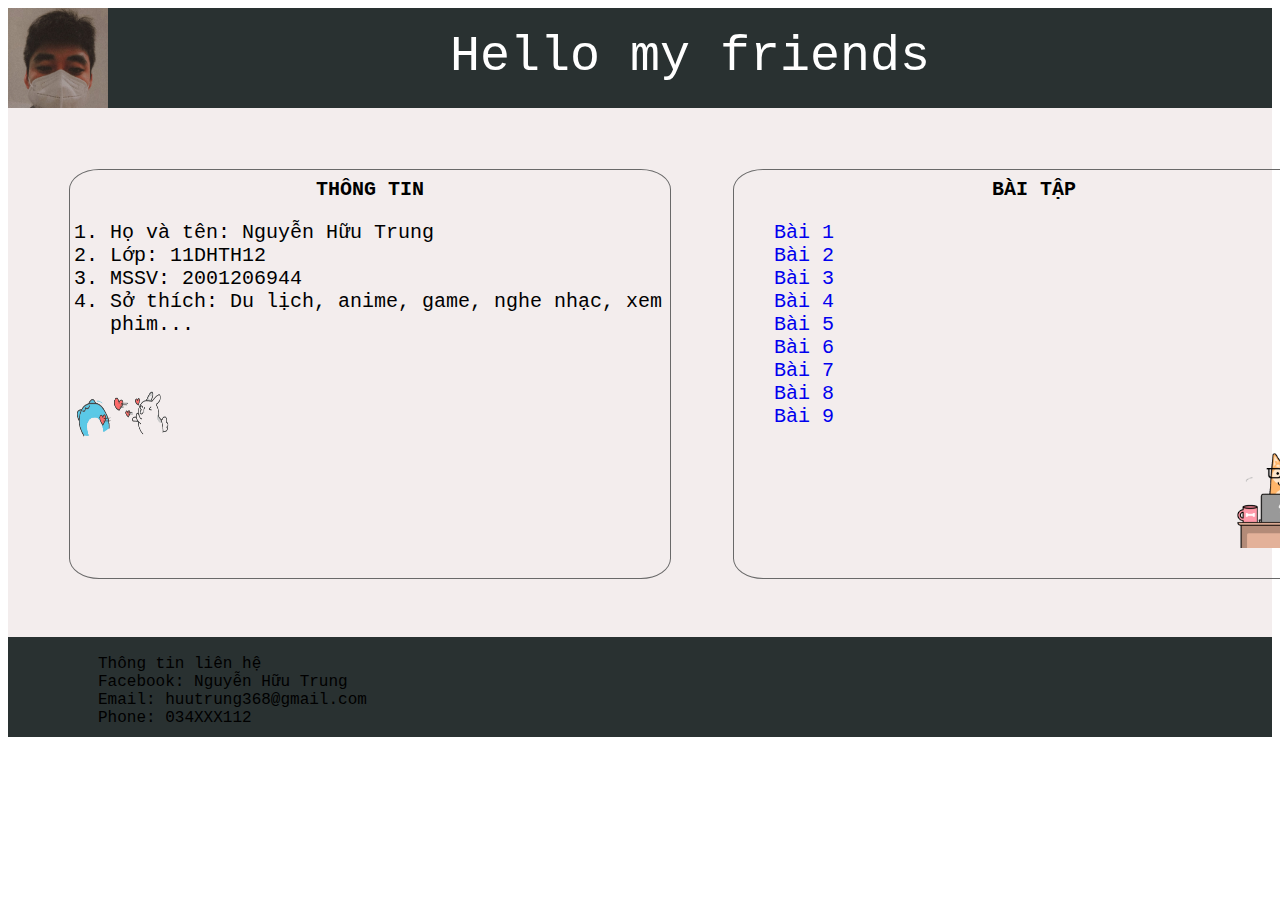
<file: NguyenHuuTrung_2001206944/index.html>
<!DOCTYPE html>
<html lang="en">
<head>
    <meta charset="UTF-8">
    <meta http-equiv="X-UA-Compatible" content="IE=edge">
    <meta name="viewport" content="width=device-width, initial-scale=1.0">
    <title>Document</title>
</head>
<link rel="stylesheet" href="mystyle.css/index.css">

<body>
    <div id="container">
            <div class="header">
                <img src="img/vuong.jpg" alt="">
                <span style="font-size: 50px; padding-top:20px; display: block; text-align: center;"> Hello my friends </span>    
            </div>
       
            <!-- phan content -->
            <div class="contents topic">
                    <table cellspacing="60 " align="center">
                        <tr>
                             <td> <div class="box" style="padding-top: 8px; "> <span style="font-weight:800;"> THÔNG TIN </span> <br>
                                <ol style=" text-align: left;">
                                    <li>Họ và tên: Nguyễn Hữu Trung </li>
                                    <li>Lớp: 11DHTH12 </li>
                                    <li>MSSV: 2001206944</li>
                                    <li>Sở thích: Du lịch, anime, game, nghe nhạc, xem phim...</li>
                                    
                                </ol>
                                <img src="img/cutegif-unscreen.gif" alt="" >
                             </div>
                           
                            </td>

                             <td>
                                 <div class="box" style="padding-top: 8px;"> <span style="font-weight:800" > BÀI TẬP </span> <br> 
                                <ol style="list-style-type: none; text-align: justify;" >
                                    <li><a href="Bai1.html" target="_blank" rel="noopener noreferrer"> Bài 1</a></li>
                                    <li><a href="Bai2.html" target="_blank" rel="noopener noreferrer"> Bài 2</a> </li>
                                    <li> <a href="Bai3.html" target="_blank" rel="noopener noreferrer"> Bài 3</a> </li>
                                    <li> <a href="Bai4.html" target="_blank" rel="noopener noreferrer"> Bài 4</a></li>
                                    <li> <a href="Bai5.html" target="_blank" rel="noopener noreferrer">Bài 5</a> </li>
                                    <li> <a href="Bai6.html" target="_blank" rel="noopener noreferrer"> Bài 6</a> </li>
                                    <li> <a href="Bai7.html" target="_blank" rel="noopener noreferrer"> Bài 7</a></li>
                                    <li> <a href="Bai8.html" target="_blank" rel="noopener noreferrer">Bài 8</a> </li>
                                    <li> <a href="Bai9.html" target="_blank" rel="noopener noreferrer"> Bài 9</a> </li>
                                    
                                    
                                 </ol>
                                 <img src="img/doggif.gif" alt="" style=" float:right"> 
                                 </div>
                            </td>
                        </tr>
                    </table>
            </div>
              <!-- ket thuc phan content -->
            <div class="footer">
                <br>
                Thông tin liên hệ <br>
                <b>Facebook:</b>  <a href="https://www.facebook.com/khongbietnua66666/" target="_blank" rel="noopener noreferrer" style="text-decoration: none; color:black"> Nguyễn Hữu Trung</a> <br>
                <b> Email:</b> huutrung368@gmail.com <br>
                <b>Phone:</b>  034XXX112
            </div>

    </div>




</body>
</html>
</file>
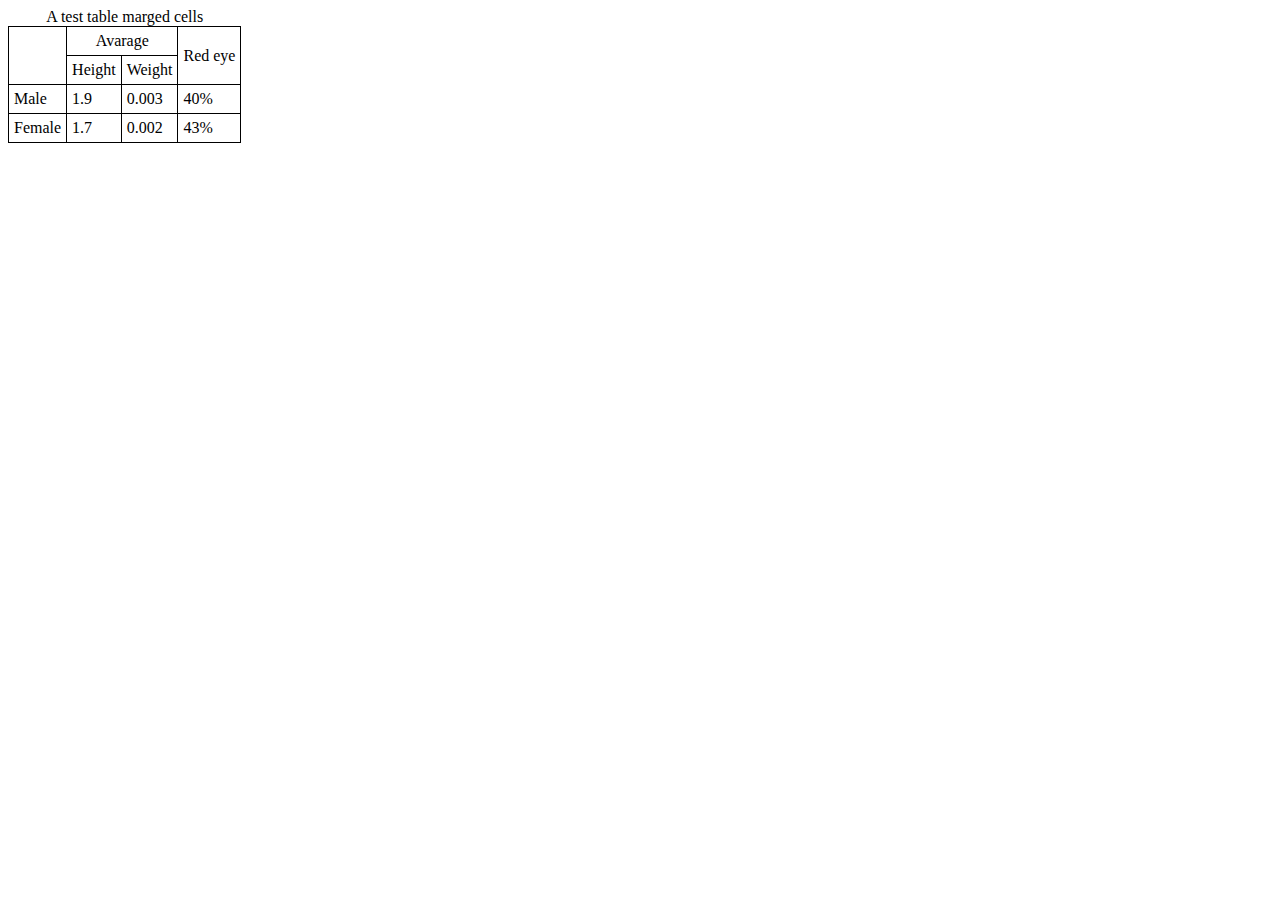
<file: NguyenHuuTrung_2001206944/Bai1.html>
<!DOCTYPE html>
<html lang="en">
<head>
    <meta charset="UTF-8">
    <meta http-equiv="X-UA-Compatible" content="IE=edge">
    <meta name="viewport" content="width=device-width, initial-scale=1.0">
    <title>Bai 1</title>
    <link rel="stylesheet" href="mystyle.css/bai1.css">
</head>
<body>
    <div>
        <table border="1" cellpadding="5">
            <caption align="top">A test table marged cells</caption>
            <tr style="text-align: center">
                <td rowspan="2"></td>
                <td colspan="2">Avarage</td>
        
                <td rowspan="2">Red eye</td>
            </tr>
            <tr>
                <td>Height</td>
                <td>Weight</td>
                  
            </tr>
            <tr>
                <td>Male</td>
                <td>1.9</td>
                <td>0.003</td>
                <td>40%</td>
            </tr>
            <tr>
                <td>Female</td>
                <td>1.7</td>
                <td>0.002</td>
                <td>43%</td>
            </tr>
        </table>
    </div>
   
</body>
</html>
</file>
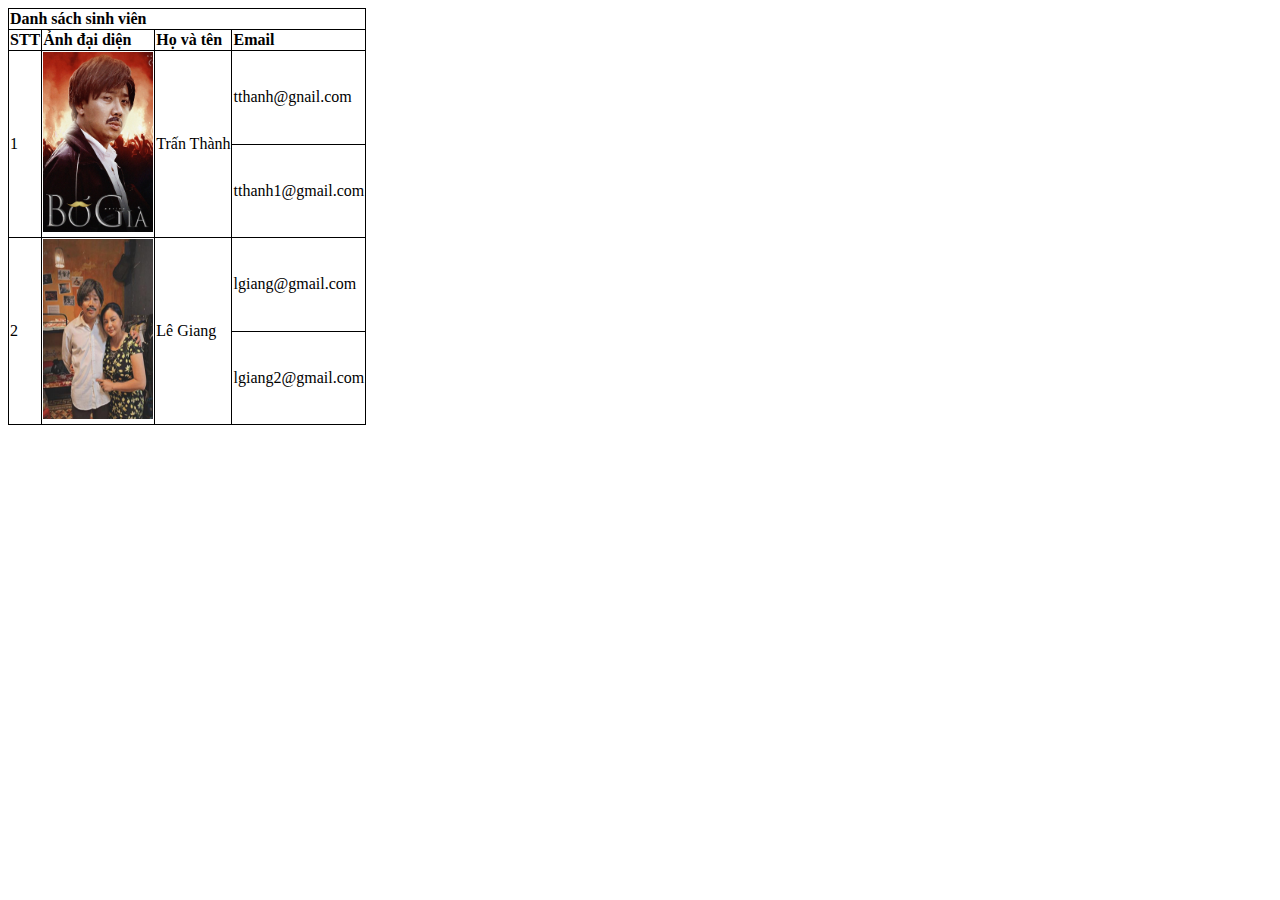
<file: NguyenHuuTrung_2001206944/Bai2.html>
<!DOCTYPE html>
<html lang="en">
<head>
    <meta charset="UTF-8">
    <meta http-equiv="X-UA-Compatible" content="IE=edge">
    <meta name="viewport" content="width=device-width, initial-scale=1.0">
    <title>Bai 2</title>
    <link rel="stylesheet" href="mystyle.css/bai2.css">
</head>
<body>
    <table border="1">
        <tr>
            <td colspan="4"><b>Danh sách sinh viên</b> </td>
            
        </tr>
        <tr>
            <td> <b>STT</b></td>
            <td><b>Ảnh đại diện</b> </td>
            <td><b>Họ và tên </b> </td>
            <td> <b>Email</b></td>
        </tr>
        <tr>
            <td rowspan="2">1</td>
            <td rowspan="2"> <img src="img/Bố già.jpg" alt=""></td>
            <td rowspan="2"> Trấn Thành </td>
            <td>tthanh@gnail.com</td>
        </tr>
        <tr>
            <td>tthanh1@gmail.com</td>
        </tr>

        <tr>
            <td rowspan="2">2</td>
            <td rowspan="2"> <img src="img/LêGiang.png" alt=""></td>
            <td rowspan="2"> Lê Giang</td>
            <td>lgiang@gmail.com </td>
        </tr>
        <tr>
            <td>lgiang2@gmail.com</td>
           
        </tr>
    </table>
</body>
</html>
</file>
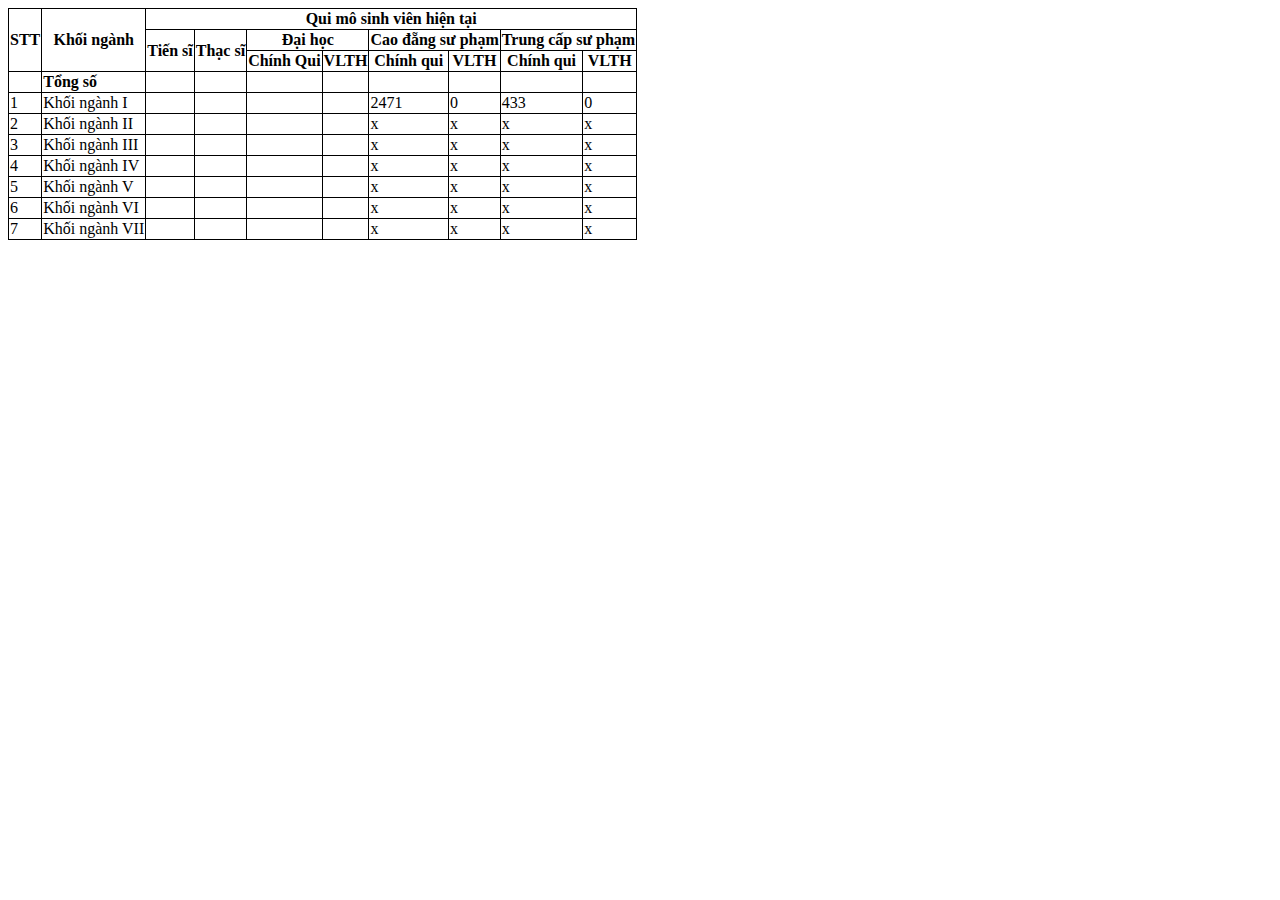
<file: NguyenHuuTrung_2001206944/Bai3.html>
<!DOCTYPE html>
<html lang="en">
<head>
    <meta charset="UTF-8">
    <meta http-equiv="X-UA-Compatible" content="IE=edge">
    <meta name="viewport" content="width=device-width, initial-scale=1.0">
    <title>Bai 3</title>
<link rel="stylesheet" href="mystyle.css/bai3.css">
</head>
<body>
    <table border="2">
        <tr>
            <th rowspan="3">STT</th>
            <th rowspan="3"> Khối ngành</th>
            <th colspan="8">Qui mô sinh viên hiện tại</th>
           
        </tr>
        <tr>
            
            <th rowspan="2"> Tiến sĩ </th>
            <th rowspan="2"> Thạc sĩ</th>
            
            <th colspan="2">Đại học</th>
            <th colspan="2">Cao đẵng sư phạm</th>
            <th colspan="2">Trung cấp sư phạm</th>
        </tr>
        <tr>
            <th>Chính Qui</th>
            <th>VLTH</th>
            <th>Chính qui</th>
            <th>VLTH</th>
            <th>Chính qui</th>
            <th>VLTH</th>
        </tr>
        <tr>
            <td></td>
            <td> <b>Tổng số</b> </td>
            <td></td>
            <td></td>
            <td></td>
            <td></td>
            <td></td>
            <td></td>
            <td></td>
            <td></td>
        </tr>
        <tr>
            <td>1</td>
            <td>Khối ngành I</td>
            <td></td>
            <td></td>
            <td></td>
            <td></td>
            <td>2471</td>
            <td>0</td>
            <td>433</td>
            <td>0</td>
        </tr>
        <tr>
            <td>2</td>
            <td>Khối ngành II</td>
            <td></td>
            <td></td>
            <td></td>
            <td></td>
            <td>x</td>
            <td>x</td>
            <td>x</td>
            <td>x</td>
        </tr>
        <tr>
            <td>3</td>
            <td>Khối ngành III</td>
            <td></td>
            <td></td>
            <td></td>
            <td></td>
            <td>x</td>
            <td>x</td>
            <td>x</td>
            <td>x</td>
        </tr>
        <tr>
            <td>4</td>
            <td>Khối ngành IV</td>
            <td></td>
            <td></td>
            <td></td>
            <td></td>
            <td>x</td>
            <td>x</td>
            <td>x</td>
            <td>x</td>
        </tr>
        <tr>
            <td>5</td>
            <td>Khối ngành V</td>
            <td></td>
            <td></td>
            <td></td>
            <td></td>
            <td>x</td>
            <td>x</td>
            <td>x</td>
            <td>x</td>
        </tr>
        <tr>
            <td>6</td>
            <td>Khối ngành VI</td>
            <td></td>
            <td></td>
            <td></td>
            <td></td>
            <td>x</td>
            <td>x</td>
            <td>x</td>
            <td>x</td>
        </tr>
        <tr>
            <td>7</td>
            <td>Khối ngành VII</td>
            <td></td>
            <td></td>
            <td></td>
            <td></td>
            <td>x</td>
            <td>x</td>
            <td>x</td>
            <td>x</td>
        </tr>
       
        </tr>
    </table>
</body>
</html>
</file>
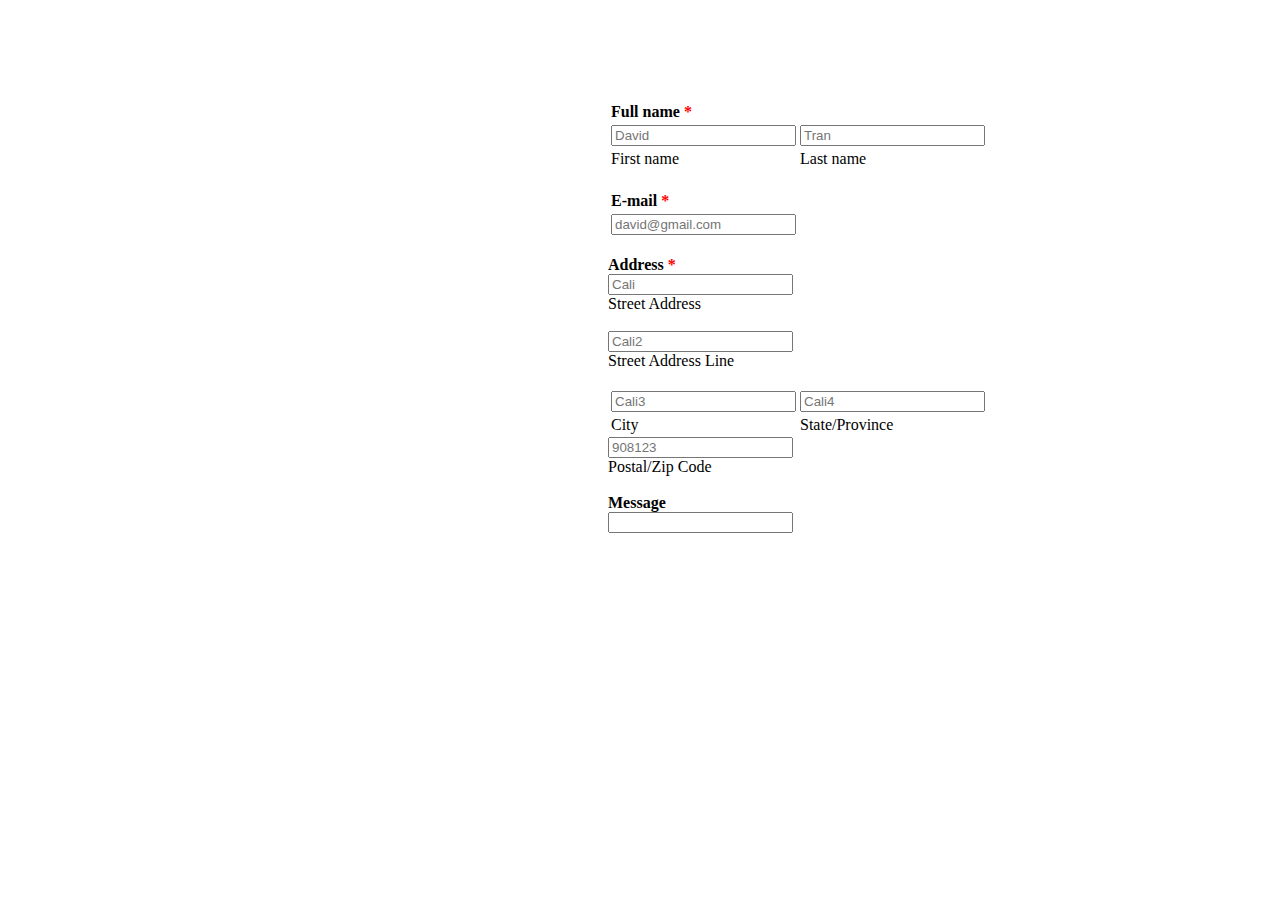
<file: NguyenHuuTrung_2001206944/Bai4.html>
<!DOCTYPE html>
<html lang="en">
<head>
    <meta charset="UTF-8">
    <meta http-equiv="X-UA-Compatible" content="IE=edge">
    <meta name="viewport" content="width=device-width, initial-scale=1.0">
    <title>Bai 4</title>

   <style>
       form{
           margin-left: 600px;
           margin-top: 100px;
           
       }
   </style>
</head>
<body>
    <form action="">
        <table>
            <tr>
                <td> <label for=""> <b> Full name <span style="color: red;">*</span></b> </label>  </td>
                <td> </td>
            </tr>
            <tr>
                <td>  <input type="text" placeholder="David"></td>
                <td><input type="text" placeholder="Tran"></td>
            </tr>
            <tr>
                <td> First name</td>
                <td> Last name</td>
            </tr>

        </table>
        <br>
        <table>
            <tr>
                <td> <label for=""> <b>E-mail <span style="color: red;">*</span></b> </label> </td>
            </tr>
            <tr>
                <td>  <input type="text" placeholder="david@gmail.com">  </td>
            </tr>
        </table>
            <br>

       <label for=""><b>Address <span style="color: red;">*</span></b> </label>  <br>
            <input type="text" placeholder="Cali "> <br>Street Address <br> <br>
            <input type="text" placeholder="Cali2"> <br>Street Address Line <br> <br>
           <table>
               <tr>
                   <td>    <input type="text" placeholder="Cali3"> </td>
                   <td>    <input type="text" placeholder="Cali4"> </td>
               </tr>
               <tr>
                   <td>   City</td>
                   <td> State/Province   </td>
               </tr>
           </table>
        <input type="text" placeholder="908123"> <br> Postal/Zip Code <br> <br>



        
        <label for=""><b>Message </b> </label> <br>
             <input type="text">

    </form>
    
</body>
</html>
</file>
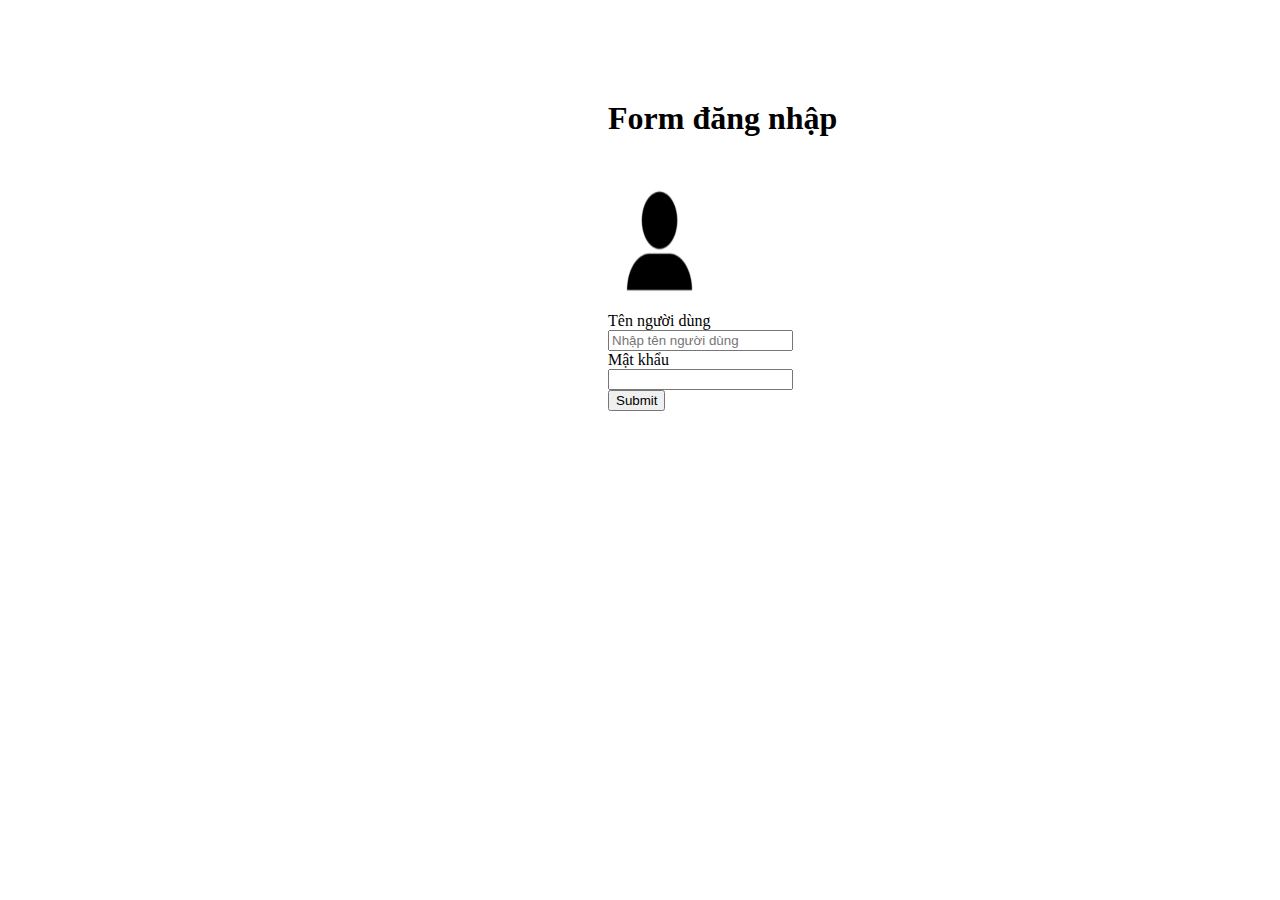
<file: NguyenHuuTrung_2001206944/Bai5.html>
<!DOCTYPE html>
<html lang="en">
<head>
    <meta charset="UTF-8">
    <meta http-equiv="X-UA-Compatible" content="IE=edge">
    <meta name="viewport" content="width=device-width, initial-scale=1.0">
    <title>Bai5</title>
    <style>
        .box{
            margin-left: 600px;
            margin-top: 100px;
        }
        img{
            width: 100px;
            height: 150px;
        }
    </style>
</head>
<body>
    <div class="box">
        <h1>Form đăng nhập</h1>
        <img src="img/Avaterhide.png" alt="">
                <form action="">
                    <label for="">Tên người dùng</label> <br>
                    <input type="text" placeholder="Nhập tên người dùng" > <br>
                    <label for="">Mật khẩu</label> <br>
                    <input type="password" > <br>
                    
                    <input type="submit">
                   
                </form>
    </div>
</body>
</html>
</file>
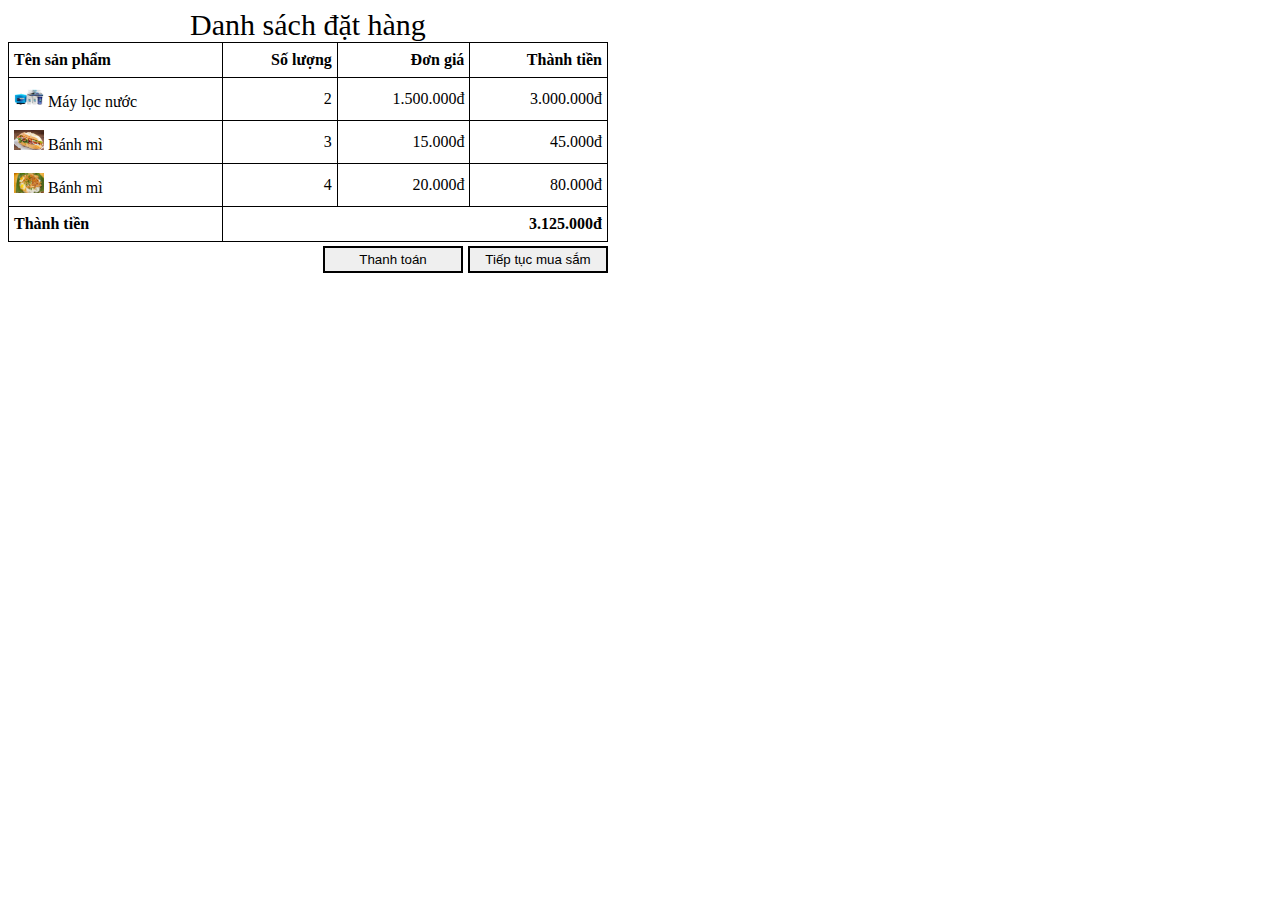
<file: NguyenHuuTrung_2001206944/Bai6.html>
<!DOCTYPE html>
<html lang="en">
<head>
    <meta charset="UTF-8">
    <meta http-equiv="X-UA-Compatible" content="IE=edge">
    <meta name="viewport" content="width=device-width, initial-scale=1.0">
    <title>Bai6</title>
    <link rel="stylesheet" href="mystyle.css/bai6.css">
</head>
<body>
    <div class="box">
        <table  cellpadding="5" width="600px" height="200px" border="1" style="text-align: right   ;">
            <caption style="font-size: 30px; font-weight: 400;">Danh sách đặt hàng</caption>
            <tr>
                <th >  <span style="float: left;"> Tên sản phẩm</span> </th>
                <th>Số lượng</th>
                <th>Đơn giá </th>
                <th>Thành tiền</th>
            </tr>
            <tr>
                <td>    <span style="float: left;">  <img src="img/Maylocnuoc.jpg" alt=""> Máy lọc nước </span>  </td>
                <td> 2</td>
                <td>1.500.000đ</td>
                <td>3.000.000đ</td>
            </tr>
            <tr>
                <td>   <span style="float: left;"> <img src="img/banhmi.jpg" alt=""> Bánh mì</span>     </td>
                <td>3</td>
                <td>15.000đ</td>
                <td>45.000đ</td>
            </tr>
            <tr>
                <td>  <span style="float: left;"> <img src="img/xoiga.jpg" alt=""> Bánh mì</span></td>
                <td>4</td>
                <td>20.000đ</td>
                <td>80.000đ</td>
            </tr>
            <tr>
                <th>   <span style="float: left;"> Thành tiền</span> </th>
                <th colspan="3">  <span style="float: right;">  3.125.000đ</span></th>           
            </tr>
       </table>
          <input type="submit" value="Tiếp tục mua sắm"> 
          <input type="submit" value="Thanh toán">
        
    </div>
    
</body>
</html>
</file>
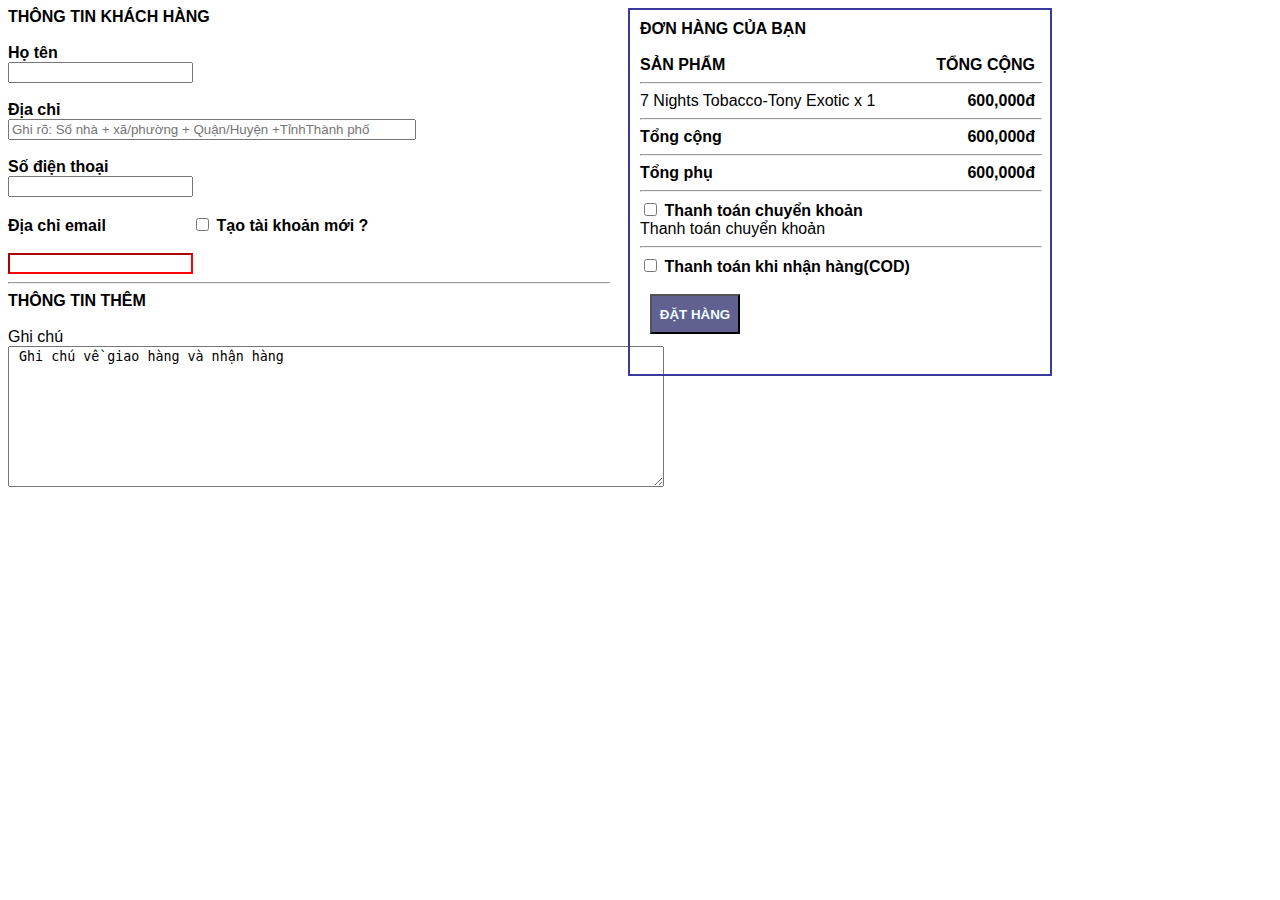
<file: NguyenHuuTrung_2001206944/Bai7.html>
<!DOCTYPE html>
<html lang="en">
<head>
    <meta charset="UTF-8">
    <meta http-equiv="X-UA-Compatible" content="IE=edge">
    <meta name="viewport" content="width=device-width, initial-scale=1.0">
    <title>Document</title>
   <link rel="stylesheet" href="mystyle.css/bai7.css">
</head>
<body>
    <div id="container">
        <div class="left_content">
           
            <form action="">
                   <caption> <b>  THÔNG TIN KHÁCH HÀNG</b>  </caption> <br> <br>
                     <label for="">   <b>Họ tên</b> </label> <br>
                        <input type="text"> <br> <br>
                    <label for="">   <b> Địa chỉ</b> </label> <br>
                        <input style="width:400px" type="text" placeholder="Ghi rõ: Số nhà + xã/phường + Quận/Huyện +TỉnhThành phố"> <br>  <br>
                    <label for=""> <b>Số điện thoại</b> </label> <br>
                        <input type="text"> <br> <br>
                    <label for=""> <b>Địa chỉ email</b> </label>  &emsp; &emsp; &emsp; &emsp; <input type="checkbox"> <b>Tạo tài khoản mới ?</b> <br>  <br>
                    <input type="text" style="border-color: red;">
                   <hr  width="600px" style="float: left;"/>  <br>
                   
                   <caption> <b>  THÔNG TIN THÊM</b>  </caption> <br> <br>
                    Ghi chú <br>
                      
                     <textarea name="info" id="" cols="79" rows="9" style="text-align: left;"> Ghi chú về giao hàng và nhận hàng
                     </textarea>


            </form>
        </div>
        <div class="right_content">
                 <form action="">

                    <caption>  <b> ĐƠN HÀNG CỦA BẠN</b> </caption> <br> <br>
                    <b> SẢN PHẨM</b>  <b style="float: right; margin-right: 5px;" >TỔNG CỘNG</b>
                    <hr  width="400px" style="float: left;"/>  <br>
                    7 Nights Tobacco-Tony Exotic x 1 <b style="float: right; margin-right: 5px;" >600,000đ</b> <br>
                    <hr  width="400px" style="float: left;"/>  <br>
                    <b> Tổng cộng</b>  <b style="float: right; margin-right: 5px;" >600,000đ </b> <br>
                    <hr  width="400px" style="float: left;"/>  <br>
                    <b> Tổng phụ</b>  <b style="float: right; margin-right: 5px;" >600,000đ</b>
                    <hr  width="400px" style="float: left;"/>  <br>
                    <input type="checkbox"> <b>Thanh toán chuyển khoản</b>  <br>
                    Thanh toán chuyển khoản <br>
                    <hr  width="400px" style="float: left;"/>  <br>
                    <input type="checkbox"> <b>Thanh toán khi nhận hàng(COD)</b>  <br>
                    <br>
                        <input type="submit" value="ĐẶT HÀNG" id=""  > 
                 </form>
        </div>
    </div>
</body>
</html>
</file>
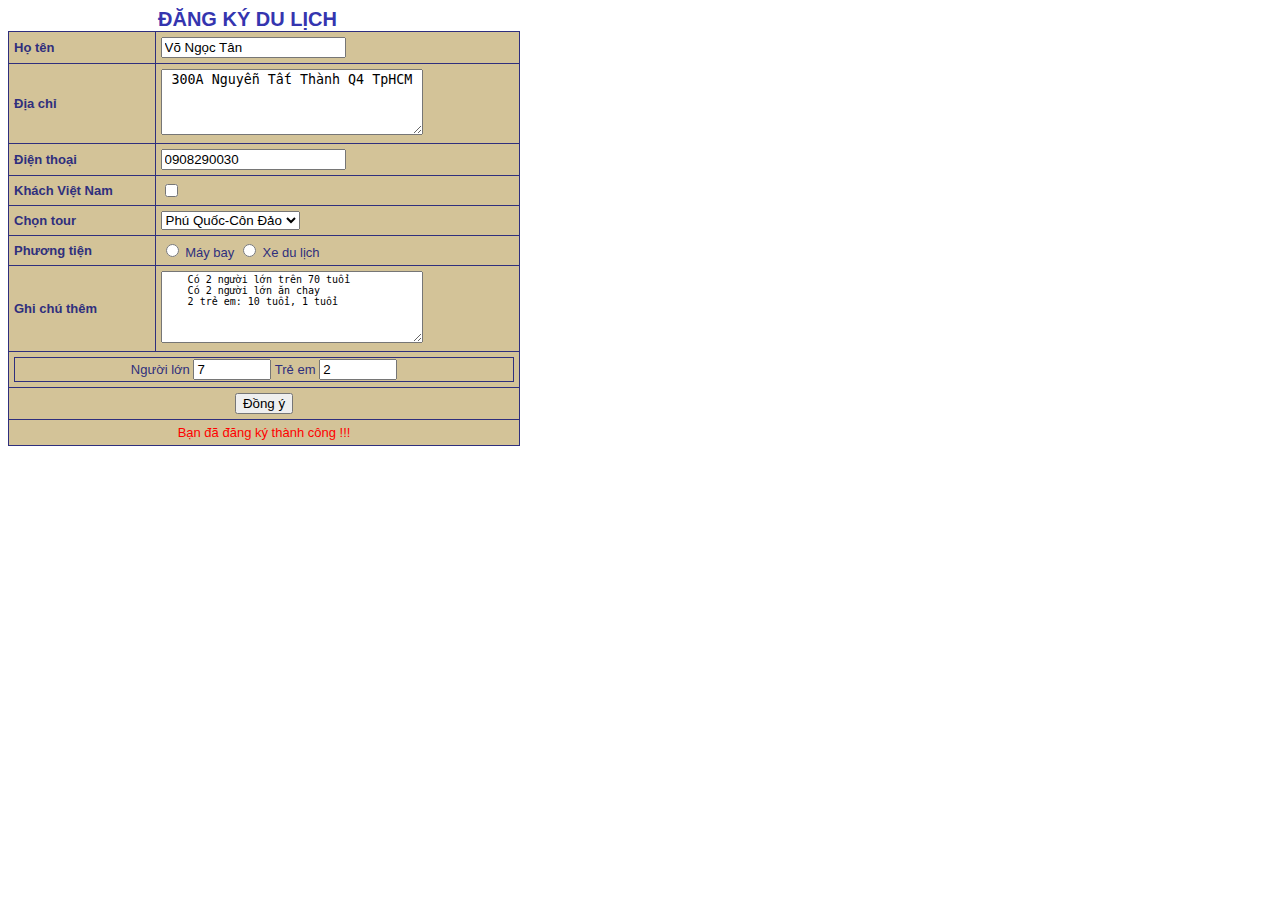
<file: NguyenHuuTrung_2001206944/Bai8.html>
<!DOCTYPE html>
<html lang="en">
<head>
    <meta charset="UTF-8">
    <meta http-equiv="X-UA-Compatible" content="IE=edge">
    <meta name="viewport" content="width=device-width, initial-scale=1.0">
    <title>Bai8</title>
   <link rel="stylesheet" href="mystyle.css/bai8.css">
</head>
<body>
    <div class="header">ĐĂNG KÝ DU LỊCH</div>
    <table border="1" cellpadding="5">
        <tr>
            <th>Họ tên</th>
            <td> <input type="text" value="Võ Ngọc Tân"> </td>
        </tr>
        <tr>
            <th>Địa chỉ</th>
            <td> <textarea name="" id="" cols="30" rows="4" > 300A Nguyễn Tất Thành Q4 TpHCM</textarea>  </td>
        </tr>
        <tr>
            <th>Điện thoại</th>
            <td> <input type="text" value="0908290030"> </td>
        </tr>
        <tr>
            <th>Khách Việt Nam</th>
            <td> <input type="checkbox"></td>
        </tr>
        <tr>
            <th>Chọn tour</th>
            <td> <select name="" id="">
                <option value="">Phú Quốc-Côn Đảo</option>
                <option value="">Đà Lạc</option> 
                <option value="">Vũng Tàu</option>
            </select>
            
            </td>
        </tr>
        <tr >
            <th> Phương tiện</th>
            <td> <input type="radio"> Máy bay <input type="radio"> Xe du lịch</td>
          
        </tr>
        <tr>
            <th>Ghi chú thêm</th>
            <td>
            <textarea name="" id="" cols="40" rows="6" style="font-size: 10px;">
    Có 2 người lớn trên 70 tuổi
    Có 2 người lớn ăn chay
    2 trẻ em: 10 tuổi, 1 tuổi
            </textarea>

            </td>
        </tr>
        <tr style="text-align: center;">
            <td colspan="2">   
                
                 <table  border="1">
                    <tr style="text-align: center; ">
                        <td>Người lớn <input type="text" value="7" style="width: 70px; "> Trẻ em <input type="text" value="2" style="width: 70px;"></td> 
                        
                    </tr>
    
                </table> 
            </td>
        </tr>
           
      
        <tr style="text-align: center;">
            <td colspan="2"> <input type="submit" value="Đồng ý"></td>
           
        </tr>
        <tr>
            <td colspan="2" style="text-align: center;" >  <span style="color: red;"> Bạn đã đăng ký thành công !!!</span> </td>
        </tr>
      
    </table>
</body>
</html>
</file>
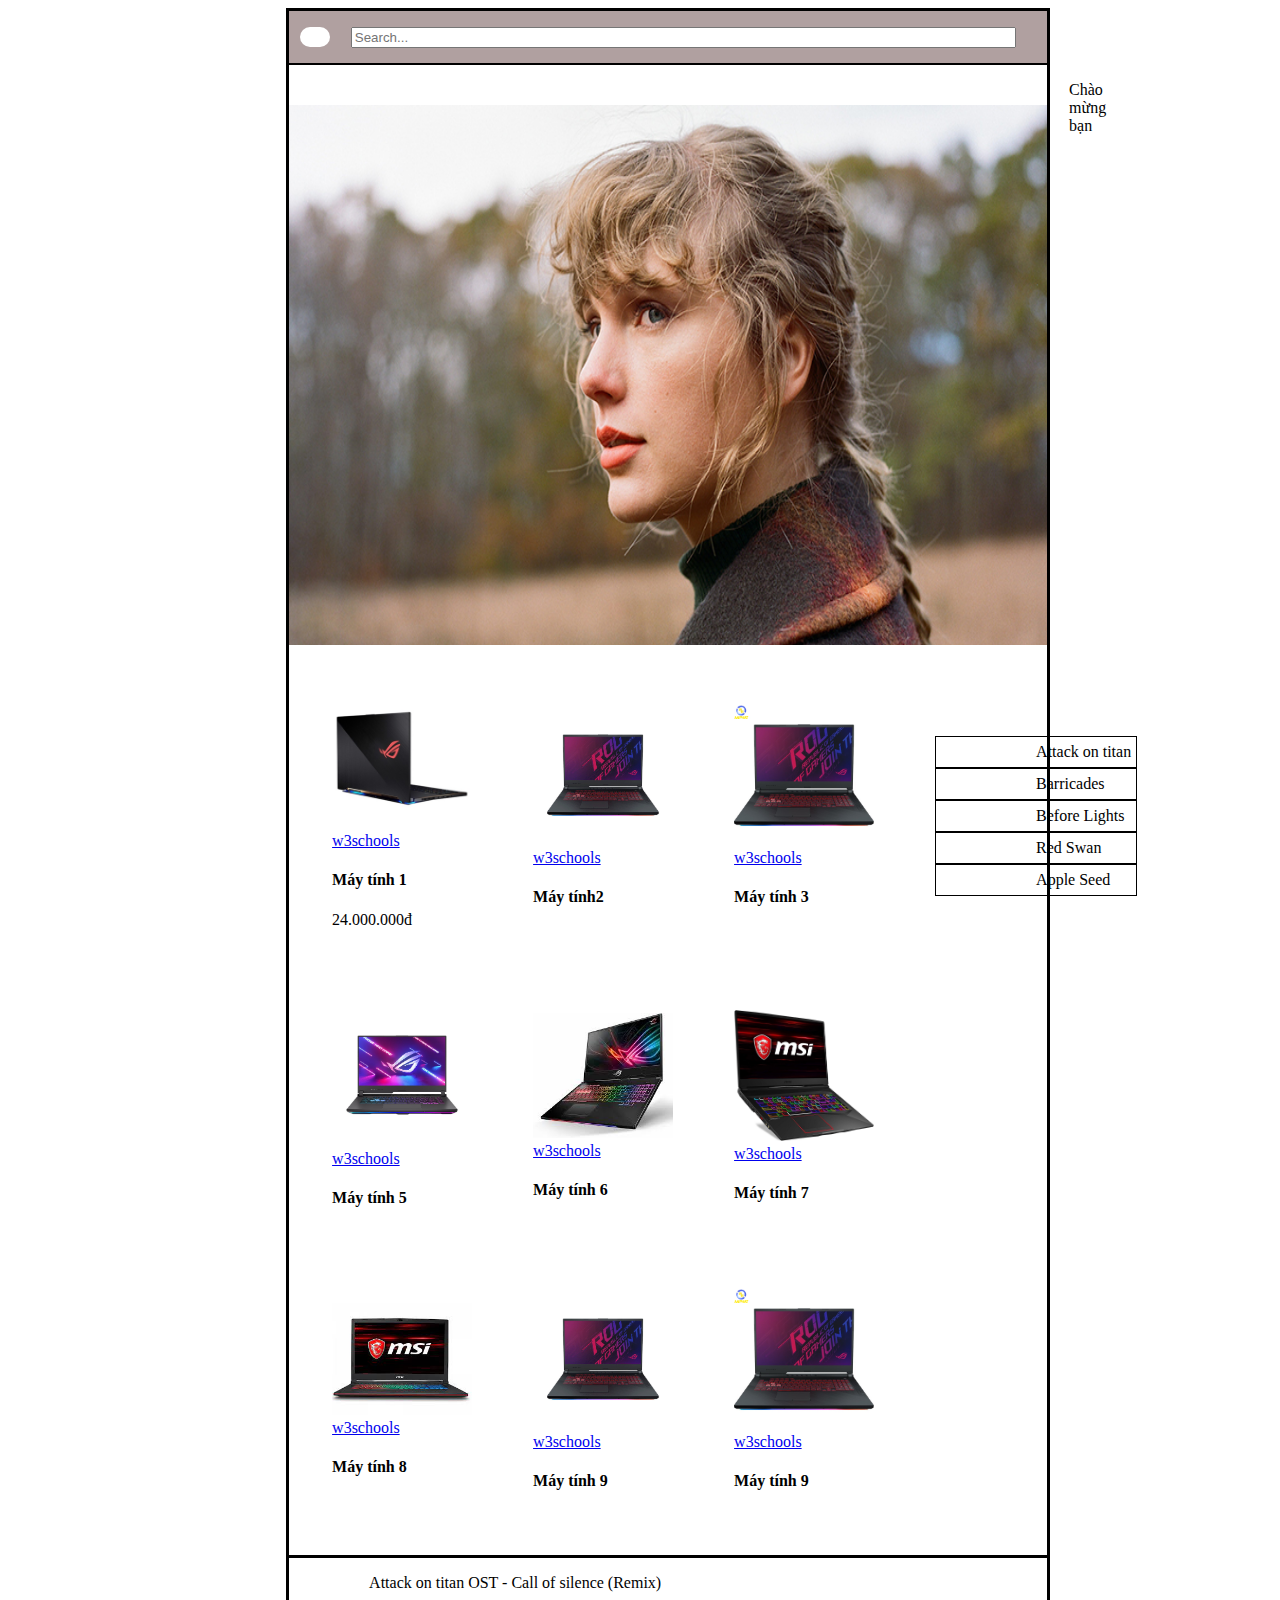
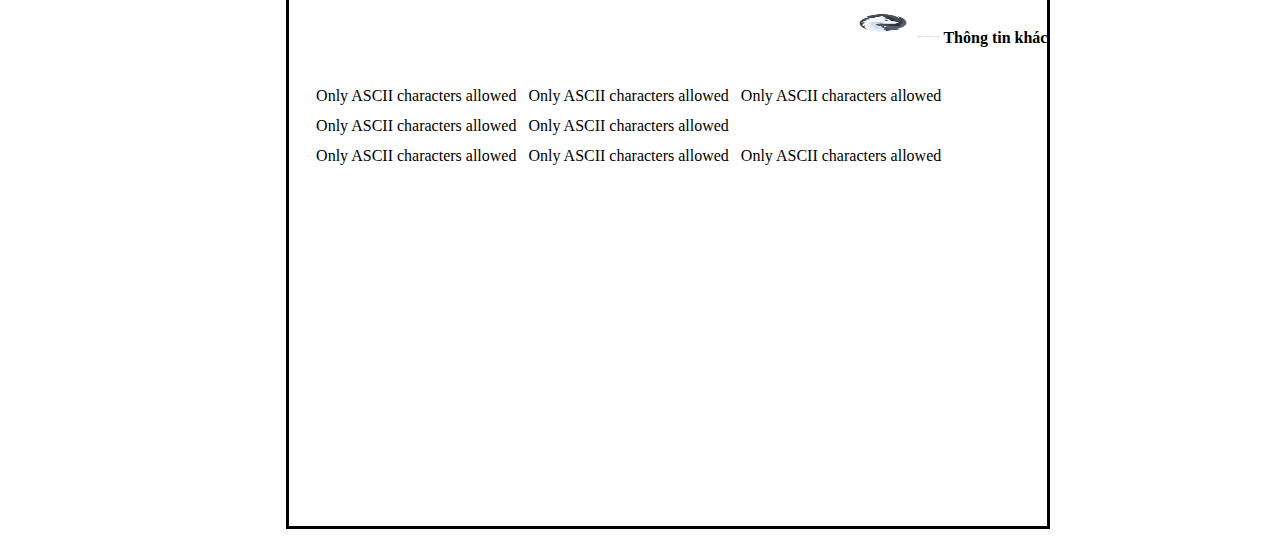
<file: NguyenHuuTrung_2001206944/Bai9.html>
<!doctype html>
<html lang="en">
<head>
    <meta charset="UTF-8" >
    <meta name="viewport" content="width=device-width, initial-scale=1.0">
    <title>bai9</title>
    <link rel="stylesheet" href="mystyle.css/bai9.css">
    
</head>
<body>
    <div class = "container">
        <div class = "navbar">
            <div class = "radio">
                <p></p>
            </div>
            <div class = "search">
                <input type = "text" alt = "" size = "80%" placeholder = "Search..."/>
            </div>
            <div class = "button">
                <i  style="font-size:24px; background-color: #000;"></i>
            </div>
        </div>

        <div class = "nav2">
            <div class = "icon">

            </div>
            <div class = "right-text">
                <p>Chào mừng bạn</p>
            </div>
        </div>

        <div class = "ad">
            <img src="img/ts.jpg" alt=""/>
        </div>

        <div class = "table">
            <table cellspacing = 25 cellpadding = 18>
                <tr>
                    <td>
                        <img src="img/pc1.png" alt=""/>
                        <a href = "#" alt = "">w3schools</a>
                        <h4>Máy tính 1</h4>
                        <p> 24.000.000đ</p>
                    </td>

                    <td>
                        <img src="img/pc2.png" alt = ""/>
                        <a href = "#" alt = "">w3schools</a>
                        <h4>Máy tính2</h4>
                       
                    </td>

                    <td>
                        <img src="img/pc3.jpg" alt = ""/>
                        <a href = "#" alt = "">w3schools</a>
                        <h4>Máy tính 3</h4>
                       
                    </td>

                    <td>
                        <div class = "box">
                            <p>Attack on titan</p>
                        </div>

                        <div class = "box">
                            <p>Barricades</p>
                        </div>

                        <div class = "box">
                            <p>Before Lights</p>
                        </div>

                        <div class = "box">
                            <p>Red Swan</p>
                        </div>

                        <div class = "box">
                            <p>Apple Seed</p>
                        </div>
                    </td>
                    
                </tr>

                <tr>
                    <td>
                        <img src="img/pc4.jpg" alt=""/>
                        <a href = "#" alt = "">w3schools</a>
                        <h4>Máy tính 5</h4>
                        
                    </td>

                    <td>
                        <img src="img/pc6.jpg" alt = ""/>
                        <a href = "#" alt = "">w3schools</a>
                        <h4>Máy tính 6</h4>
                        
                    </td>

                    <td>
                        <img src="img/pc7.jpg" alt = ""/>
                        <a href = "#" alt = "">w3schools</a>
                        <h4>Máy tính 7</h4>
                       
                    </td>
                </tr>

                <tr>
                    <td>
                        <img src="img/pc8.jpg" alt=""/>
                        <a href = "#" alt = "">w3schools</a>
                        <h4>Máy tính 8</h4>
                      
                    </td>

                    <td>
                        <img src="img/pc2.png" alt = ""/>
                        <a href = "#" alt = "">w3schools</a>
                        <h4>Máy tính 9</h4>
                      
                    </td>

                    <td>
                        <img src="img/pc3.jpg" alt = ""/>
                        <a href = "#" alt = "">w3schools</a>
                        <h4>Máy tính 9</h4>
                       
                    </td>
                </tr>
            </table>

            
            <div class = "footer">
                <p class = "text-left">Attack on titan OST - Call of silence (Remix)</p>

                <div class = "right">
                    <h4 style="float: right; display: block;">Thông tin khác </h4>

                    <div class = "image" style="float:right; display: block;">
                        <img src="img/logo.jpg" alt = ""/>
                    </div>
                        <br> <br> <br> <br>
                    <table cellpadding = 5 style="margin-left: 20px;">
                        <tr>
                            <td>Only ASCII characters allowed</td>
                            <td>Only ASCII characters allowed</td>
                            <td>Only ASCII characters allowed</td>
                        </tr>
                        <tr>
                            <td>Only ASCII characters allowed</td>
                            <td>Only ASCII characters allowed</td>
                            <td></td>
                        </tr>
                        <tr>
                            <td>Only ASCII characters allowed</td>
                            <td>Only ASCII characters allowed</td>
                            <td>Only ASCII characters allowed</td>
                        </tr>
                    </table>
                </div>
                
            </div>
            
        </div>
            
    </div>
</body>

</html>
</file>
<file: NguyenHuuTrung_2001206944/mystyle.css/index.css>
.header {
    margin-top: 0;
    height: 100px;
    font-family: 'Courier New', Courier, monospace;
    text-align: center;
    color: white;
    font-weight: 500;
    display: block;
}
.header{
   display: block;
   margin-top: 0px;
  /* margin-left: 400px;
  margin-right: 400px; */
  /* border-top: solid 3px;
  border-bottom: solid 3px; */
  background-color: rgb(41, 49, 49);
  
  

}

#container{
   
}
.contents{
   height:529px;
   background-color: rgb(243, 237, 237);
}
/* body{
    background-image: url(img/bg_sakura.jpg);
} */

img{
    width: 100px;
    height: 100px;
    float: left;
}

img:hover{
    opacity: 70%;
    
}
.box{
    display: block; 
    width: 600px;
    height: 400px;
    border: solid 1px;
    border-radius: 5%;
    float: left;
    text-align: center;
    border-color: dimgray;
}
.box:hover{
    background-color: darkgrey;
}
div.topic{
    font-family:monospace;
    font-size: 20px;
    text-align: center;
    color: black;
    font-weight: 300;
     
    
}
.footer{
    display: block;;
    background-color: rgb(41, 49, 49);
    height: 100px;
   
    font-family: 'Courier New', Courier, monospace;
    font-weight: 200;
    padding-left: 90px;
    
   
}
a{

    text-decoration: none;
}
</file>
<file: NguyenHuuTrung_2001206944/mystyle.css/bai1.css>
table, th, td {  
    
    border: solid 1px;
    border-collapse: collapse;
 }
</file>
<file: NguyenHuuTrung_2001206944/mystyle.css/bai2.css>
img{
    width: 110px;
    height: 180px;
}
table, th, td {  

border: solid 1px;
border-collapse: collapse;
}
</file>
<file: NguyenHuuTrung_2001206944/mystyle.css/bai3.css>
table, th, td {  

border: solid 1px;
border-collapse: collapse;
}
</file>
<file: NguyenHuuTrung_2001206944/mystyle.css/bai6.css>
.box{
            
    width: 600px;
    height: 250px;    
}
img{
width: 30px;
height: 20px;

}
table, th, td {  

border: solid 1px;
border-collapse: collapse;
}
input{
margin-top: 4px;
width: 140px;
float: right;
border: solid 2px;
padding: 4px;
margin-left: 5px;

}
input:hover{
background-color: azure;
}
</file>
<file: NguyenHuuTrung_2001206944/mystyle.css/bai7.css>
#container{
    width: 1200px;
    min-height: 500px;
    font-family:Arial, Helvetica, sans-serif;
}
.left_content{

    width: 600px;
    float: left;
}
.right_content{
 
    float: left;
    width: 400px;
    margin-left: 20px;
  
    border: solid 2px;
    border-color: rgb(58, 58, 157);
    padding: 10px;
}
input[type="submit"]{
width: 90px;
height: 40px;
background-color: rgb(96, 96, 145);
color: azure;
padding: 5px;
font-weight: 600;
margin-left: 10px;
margin-bottom: 30px;
}
</file>
<file: NguyenHuuTrung_2001206944/mystyle.css/bai8.css>
.header{
    font-family: Arial, Helvetica, sans-serif;
    font-size: 20px;
    color:rgb(53, 53, 175);
    font-weight: 600;
  padding-left: 150px;
}

table, th, td { 
border: solid 1px;
border-collapse: collapse;
color: rgb(47, 47, 125);
}
 table {
   
    border-color: rgb(23, 23, 110);
    background-color: rgb(211, 195, 152);
    font-family: Arial, Helvetica, sans-serif;
    font-size: 13px;
    width: 500px;
    

}
th{
    text-decoration: none;
    text-align: left;
}
</file>
<file: NguyenHuuTrung_2001206944/mystyle.css/bai9.css>
.container{
    width: 60%;
    height: 235vh;
    margin-left: 22%;
    border: 3px solid #000;
}

.navbar{
    background-color: rgba(124, 98, 98, 0.603);
    display: flex;
    align-items: center;
    justify-content: space-around;
    border-bottom: 2px solid #000;
}

.navbar .radio p{
    background-color: #fff;
    width: 30px;
    height: 20px;
    text-align:end;
    border-radius: 30px;
}

.nav2{
    position: relative;
    width: 100%;
    height: 40px;
    display: flex;
    align-items: center;
}

.nav2 .right-text{
    position: relative;
    width: 100%;
    height: 40px;
}

.nav2 .right-text p{
    position: absolute;
    left: 780px;
}

.ad{
    width: 100%;
    height: 60vh;
}

.ad img{
    width: 100%;
    height: 60vh;
}

.table{
    width: 100%;
    height: 80vh;
}

.table img{
    width: 140px;
}

.box{
    position: relative;
    width: 200px;
    height: 30px;
    border: 1px solid #000;
    display: flex;
    align-items: center;
}

.box p{
    position: absolute;
    left: 100px;
}

.footer{
    position: relative;
    width: 100%;
    height: 30px;
    border-top: 3px solid #000;
}

.footer .text-left{
    padding-left: 80px;
}

.footer .image{
    /* position: absolute; */
    top: 50px;
}

.footer .image h4{
    position: absolute;
    left: -50px;
}

.footer .image img{
    float: right;
    width: 120px;
    height: 30px;
  
}

.footer .right{
  
    left: 100px;
    top: -5px;
}

.footer table{
    /* position: absolute; */
    /* right: 100px; */
    /* top: 140px; */
}

.footer table .td1{
    /* position: absolute; */
    float: left;
  
}

.footer table .td2{
    /* position: absolute; */
   float: left;
   
}
</file>
